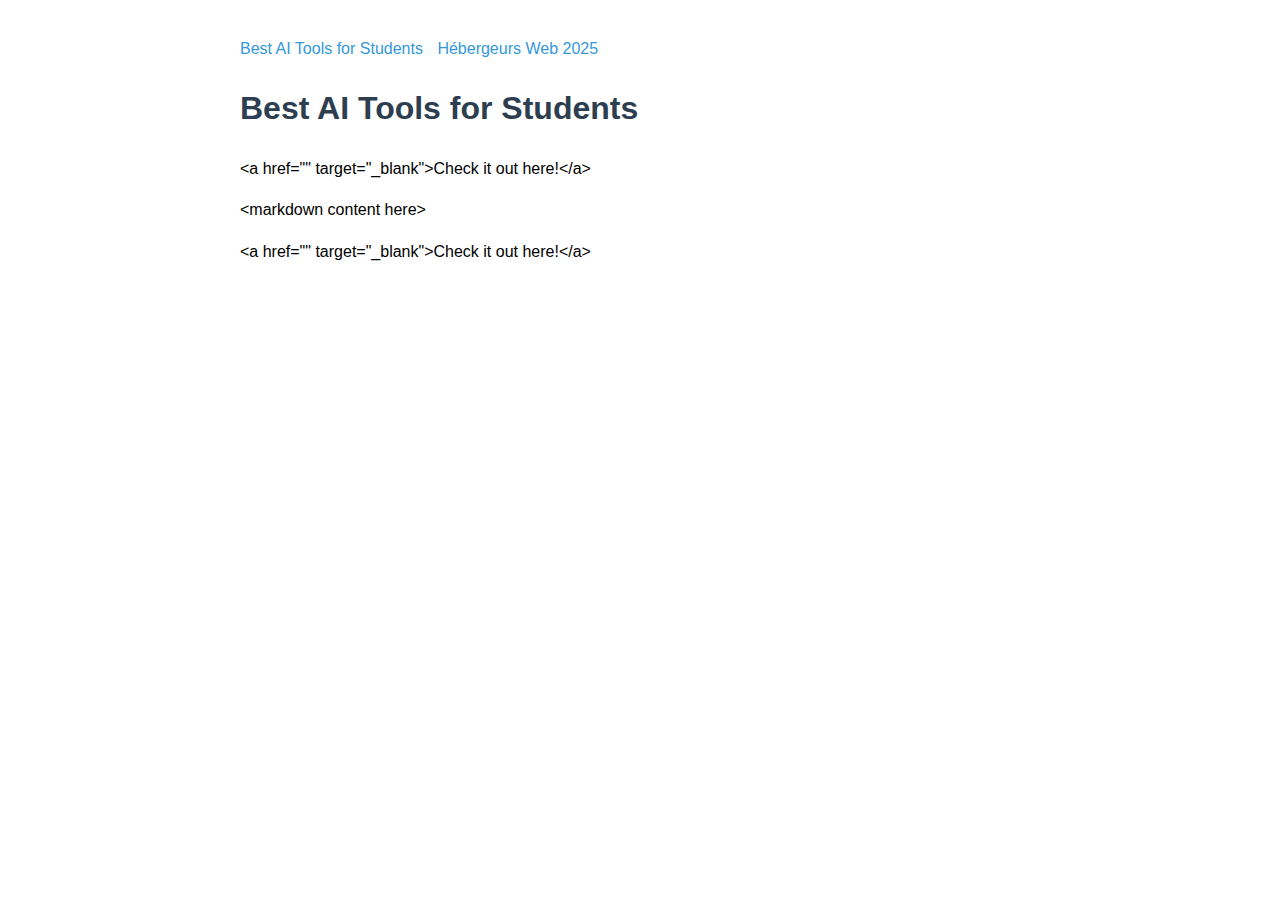
<file: Best_AI_Tools_for_Students_English.html>
<!DOCTYPE html>
    <html lang="en">
    <head>
        <meta charset="utf-8">
        <title>Best AI Tools for Students (English)</title>
        <link rel="stylesheet" href="style.css">
    </head>
    <body>
        <nav><ul><li><a href="Best_AI_Tools_for_Students_English.html">Best AI Tools for Students</a></li>
<li><a href="Hébergeurs_Web_2025_French.html">Hébergeurs Web 2025</a></li>
</ul></nav>
        <h1>Best AI Tools for Students</h1>
        <p>&lt;a href=&quot;&quot; target=&quot;_blank&quot;&gt;Check it out here!&lt;/a&gt;</p>
<p>&lt;markdown content here&gt;</p>
<p>&lt;a href=&quot;&quot; target=&quot;_blank&quot;&gt;Check it out here!&lt;/a&gt;</p>
    </body>
    </html>
</file>
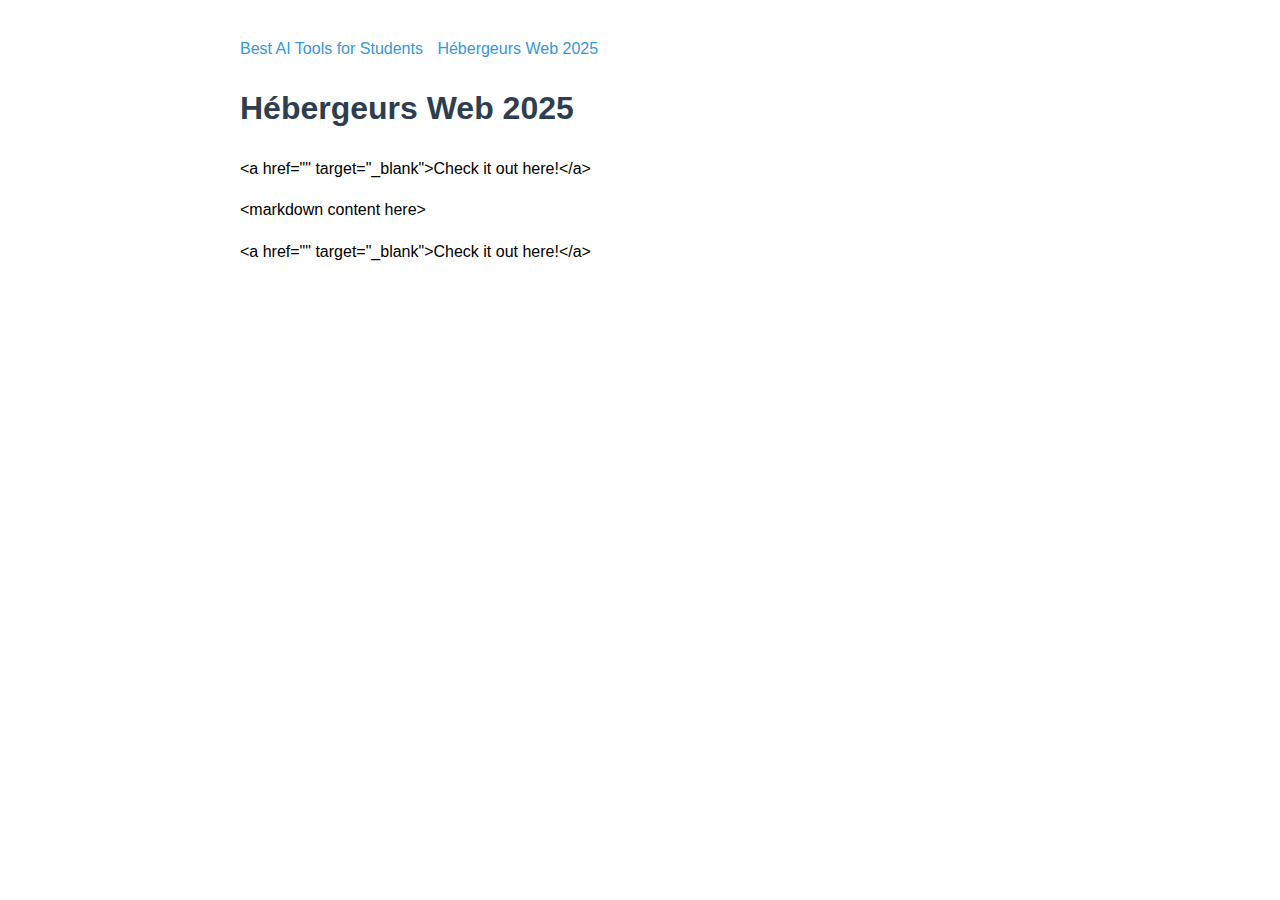
<file: Hébergeurs_Web_2025_French.html>
<!DOCTYPE html>
    <html lang="fr">
    <head>
        <meta charset="utf-8">
        <title>Hébergeurs Web 2025 (French)</title>
        <link rel="stylesheet" href="style.css">
    </head>
    <body>
        <nav><ul><li><a href="Best_AI_Tools_for_Students_English.html">Best AI Tools for Students</a></li>
<li><a href="Hébergeurs_Web_2025_French.html">Hébergeurs Web 2025</a></li>
</ul></nav>
        <h1>Hébergeurs Web 2025</h1>
        <p>&lt;a href=&quot;&quot; target=&quot;_blank&quot;&gt;Check it out here!&lt;/a&gt;</p>
<p>&lt;markdown content here&gt;</p>
<p>&lt;a href=&quot;&quot; target=&quot;_blank&quot;&gt;Check it out here!&lt;/a&gt;</p>
    </body>
    </html>
</file>
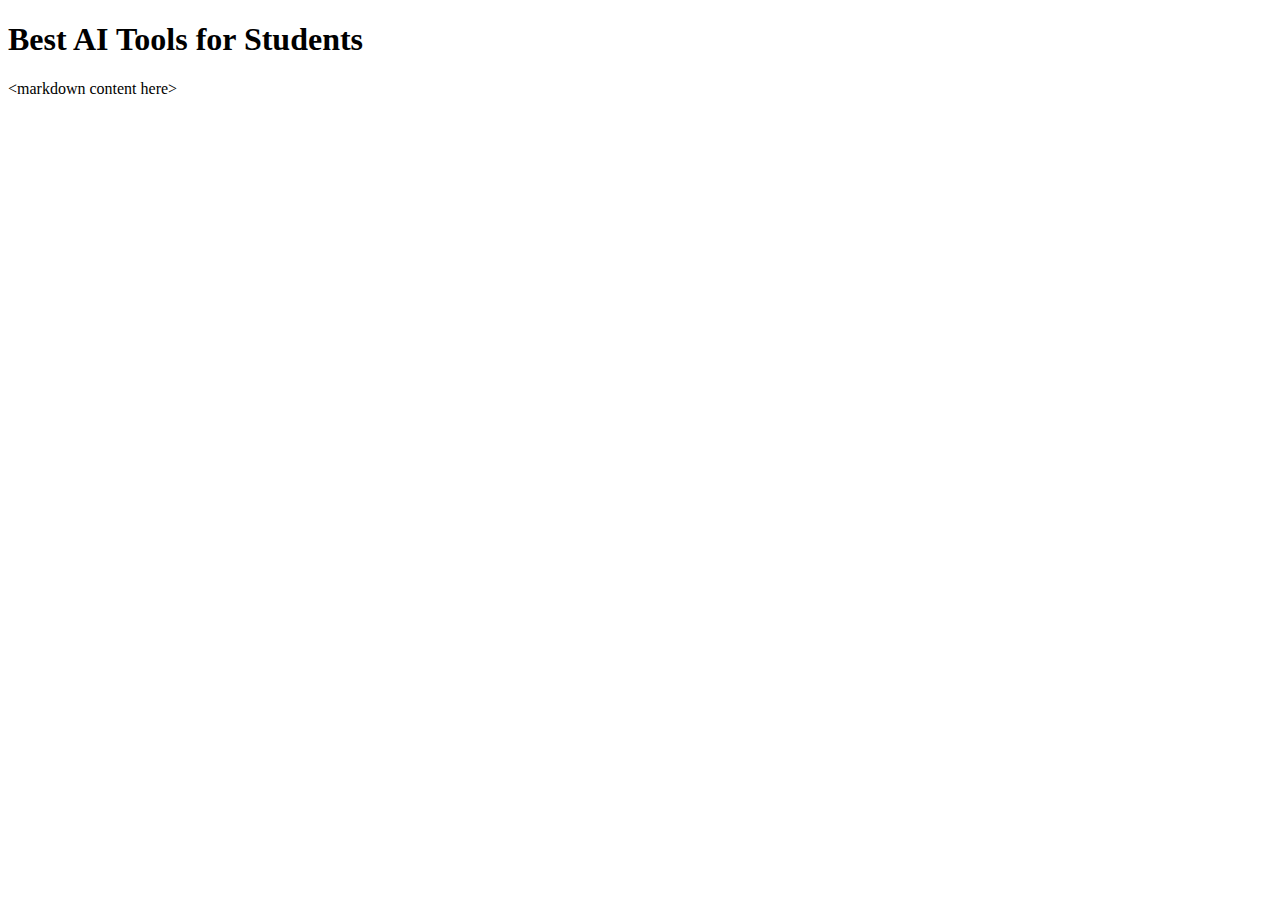
<file: output_html/Best_AI_Tools_for_Students_English.html>
<!DOCTYPE html>
    <html lang="en">
    <head>
        <meta charset="utf-8">
        <title>Best AI Tools for Students (English)</title>
    </head>
    <body>
        <h1>Best AI Tools for Students</h1>
        <p>&lt;markdown content here&gt;</p>
    </body>
    </html>
</file>
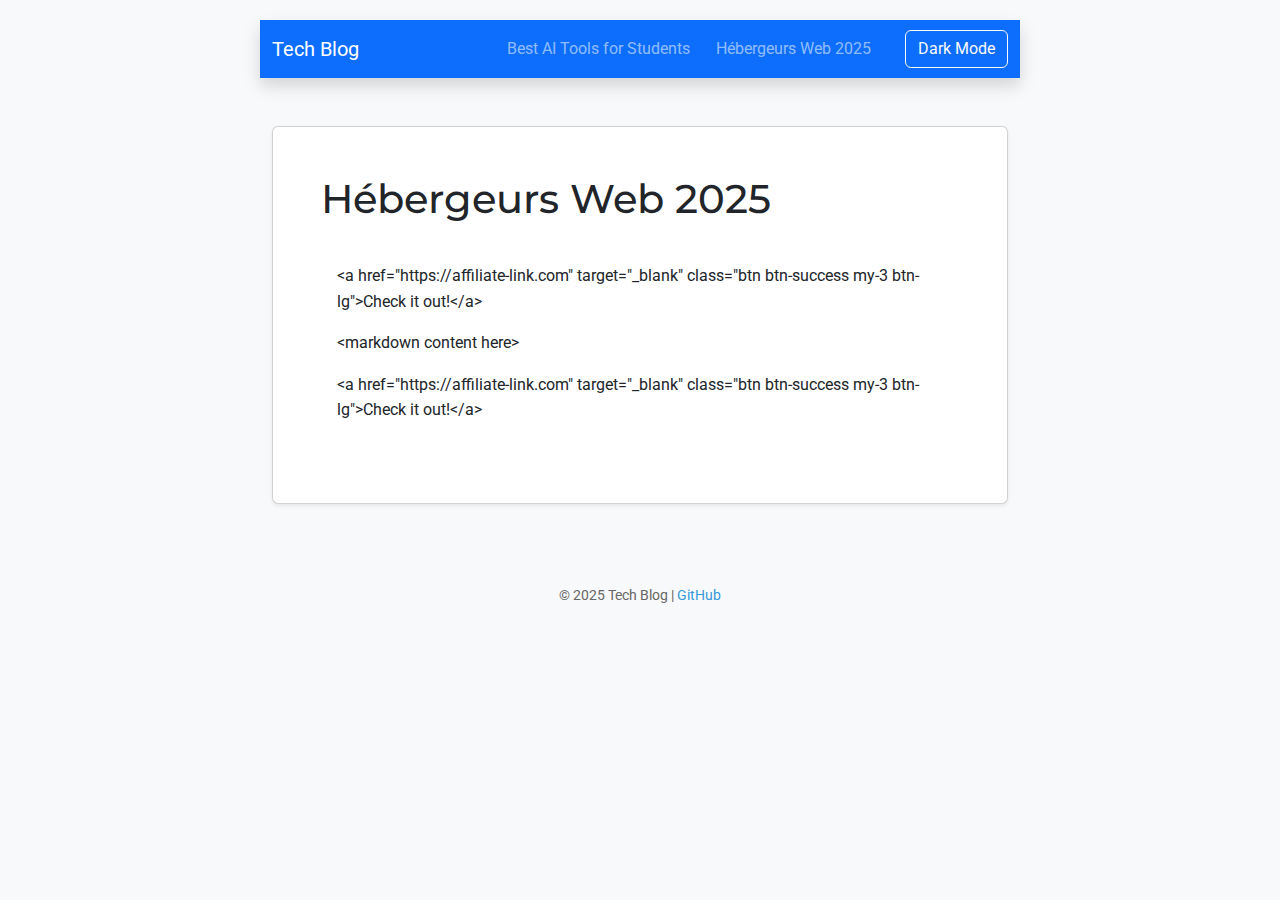
<file: output_html/Hébergeurs_Web_2025_French.html>
<!DOCTYPE html>
<html lang="fr">
<head>
<meta charset="UTF-8">
<meta name="viewport" content="width=device-width, initial-scale=1.0">
<title>Hébergeurs Web 2025 (French)</title>
<link href="https://cdn.jsdelivr.net/npm/bootstrap@5.3.2/dist/css/bootstrap.min.css" rel="stylesheet">
<link href="https://fonts.googleapis.com/css2?family=Roboto:wght@400;700&family=Montserrat:wght@700&display=swap" rel="stylesheet">
<link rel="stylesheet" href="style.css">
<style>
body { font-family: 'Roboto', sans-serif; transition: background-color 0.3s, color 0.3s; }
h1, h2, h3 { font-family: 'Montserrat', sans-serif; }
.btn-success:hover { background-color: #28a745; transform: scale(1.05); transition: 0.2s; }
footer { text-align: center; padding: 2rem 0; font-size: 0.9rem; color: #666; }
</style>
</head>
<body class="bg-light text-dark">


<nav class="navbar navbar-expand-lg navbar-dark bg-primary sticky-top shadow">
  <div class="container-fluid">
    <a class="navbar-brand" href="#">Tech Blog</a>
    <button class="navbar-toggler" type="button" data-bs-toggle="collapse" data-bs-target="#navbarNav">
      <span class="navbar-toggler-icon"></span>
    </button>
    <div class="collapse navbar-collapse" id="navbarNav">
      <ul class="navbar-nav ms-auto">
        <li class="nav-item"><a class="nav-link" href="Best_AI_Tools_for_Students_English.html">Best AI Tools for Students</a></li>
<li class="nav-item"><a class="nav-link" href="Hébergeurs_Web_2025_French.html">Hébergeurs Web 2025</a></li>

      </ul>
      <button class="btn btn-outline-light ms-3" id="theme-toggle">Dark Mode</button>
    </div>
  </div>
</nav>


<div class="container my-5" style="max-width: 900px;">
    <div class="card shadow-sm p-5 mb-5 bg-white rounded">
        <h1 class="card-title mb-4">Hébergeurs Web 2025</h1>
        <div class="card-body">
            <p>&lt;a href=&quot;https://affiliate-link.com&quot; target=&quot;_blank&quot; class=&quot;btn btn-success my-3 btn-lg&quot;&gt;Check it out!&lt;/a&gt;</p>
<p>&lt;markdown content here&gt;</p>
<p>&lt;a href=&quot;https://affiliate-link.com&quot; target=&quot;_blank&quot; class=&quot;btn btn-success my-3 btn-lg&quot;&gt;Check it out!&lt;/a&gt;</p>
        </div>
    </div>
</div>

<footer>
    &copy; 2025 Tech Blog | <a href="https://github.com/samw425-glitch" target="_blank">GitHub</a>
</footer>

<script src="https://cdn.jsdelivr.net/npm/bootstrap@5.3.2/dist/js/bootstrap.bundle.min.js"></script>
<script>
const toggle = document.getElementById('theme-toggle');
toggle.addEventListener('click', () => {
    document.body.classList.toggle('bg-dark');
    document.body.classList.toggle('text-light');
});
</script>
</body>
</html>
</file>
<file: style.css>
body {
    font-family: Arial, sans-serif;
    line-height: 1.6;
    max-width: 800px;
    margin: 0 auto;
    padding: 20px;
}

h1 {
    color: #2c3e50;
}

nav ul {
    list-style-type: none;
    padding: 0;
}

nav li {
    display: inline;
    margin-right: 10px;
}

a {
    text-decoration: none;
    color: #3498db;
}

a:hover {
    text-decoration: underline;
}
</file>
<file: output_html/style.css>
body {
    font-family: Arial, sans-serif;
    line-height: 1.6;
    max-width: 800px;
    margin: 0 auto;
    padding: 20px;
}

h1 {
    color: #2c3e50;
}

nav ul {
    list-style-type: none;
    padding: 0;
}

nav li {
    display: inline;
    margin-right: 10px;
}

a {
    text-decoration: none;
    color: #3498db;
}

a:hover {
    text-decoration: underline;
}
</file>
